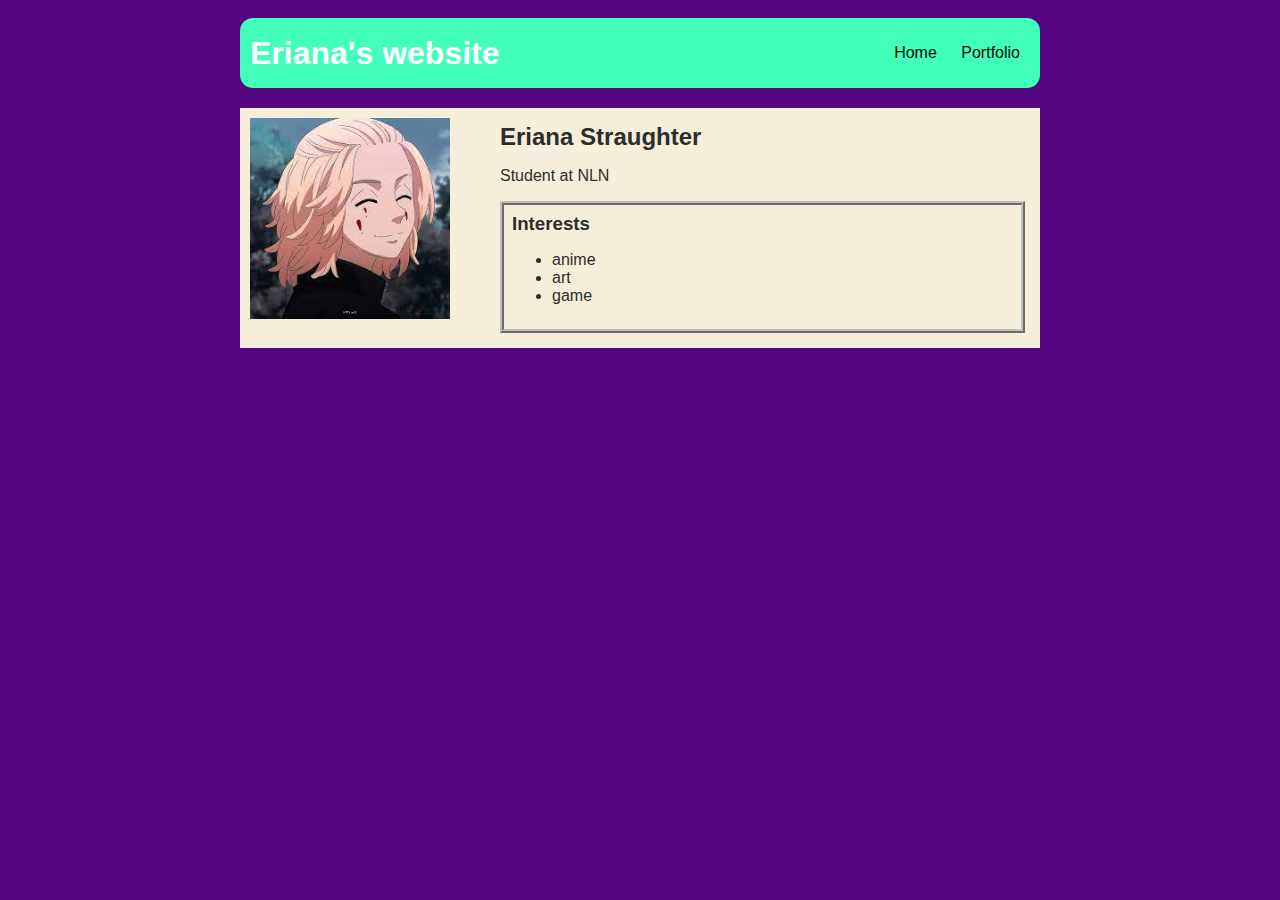
<file: index.html>
<!DOCTYPE HTML>
<html>

<head>
    <title>Eriana's website</title>
    <link rel="stylesheet" href="style.css">
</head>
<body>
    <!-- Sidebar section -->
    <div id="all-contents">
        <nav>
            <h1>Eriana's website</h1>
            <ul id="nav-ul">
                <li class="nav-li">
                    <a href="index.html"> Home </a>
                </li>
                <li class="nav-li">
                    <a href="portfolio.html"> Portfolio </a>
                </li>
            </ul>
        </nav>
        <main>
            <!-- Sidebar section -->
           <div class="sidebar">
            <img class="sidebar-img" src="images/tokyo.jpeg" alt="">
           </div>
           <!-- Content section -->
           <div class="content">
                <h2>Eriana Straughter </h2>
                <p>Student at NLN</p>
             <!-- Interests section -->
            <div id="interests">
                <h3>Interests</h3>
                <ul>
                    <li>anime</li>
                    <li>art</li>
                    <li>game</li>
                </ul>
            </div>
           </div>
        </main>
    </div>
</body>

</html>
</file>
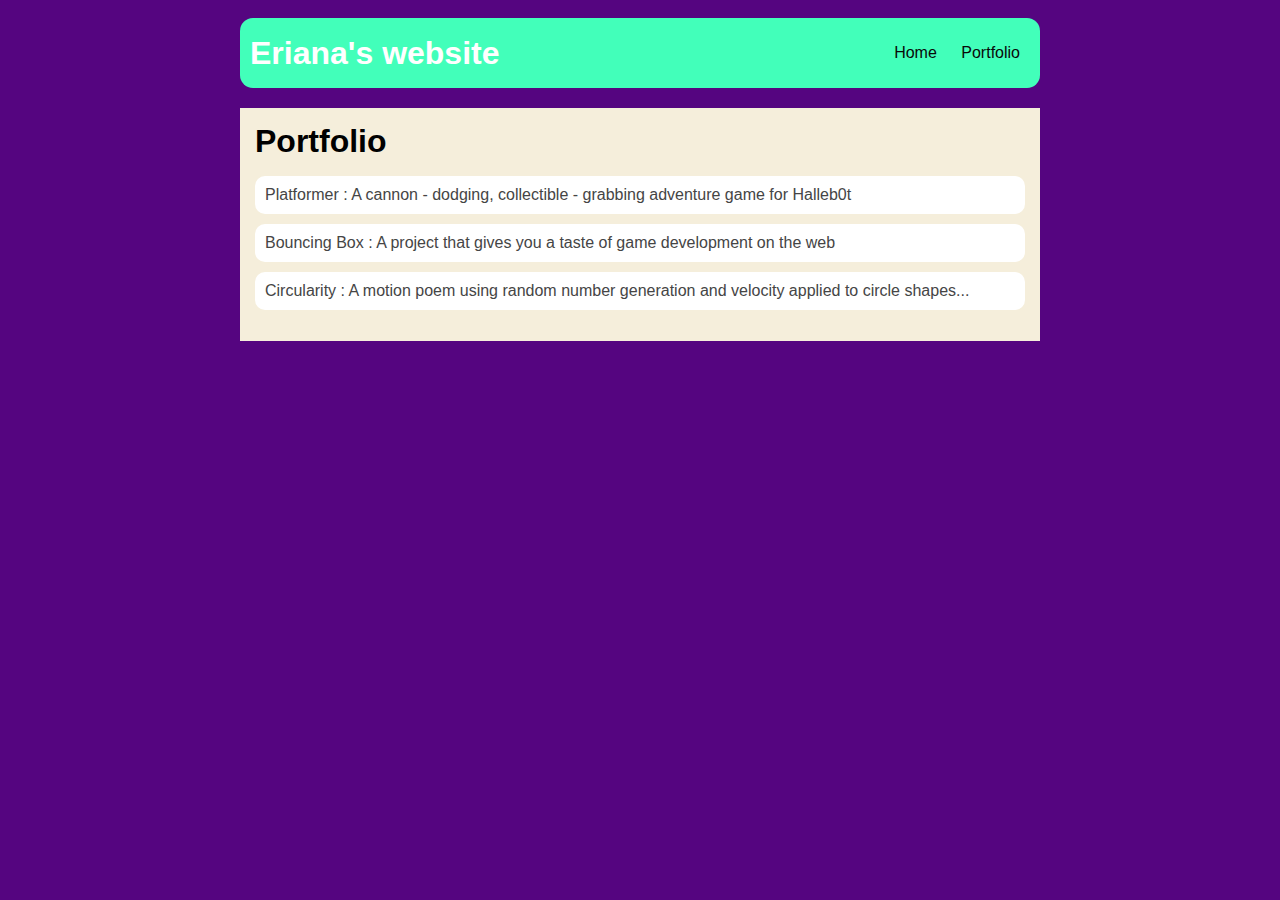
<file: portfolio.html>
<html>

<head>
    <title>Eriana's wedsite </title>
    <link rel="stylesheet" href="style.css">
</head>

<body>
    <div id="all-contents">

        <nav>
            <h1>Eriana's website</h1>
            <ul id="nav-ul">
                <li class="nav-li">
                    <a class="nav-a" href="index.html">Home</a>
                </li>
                <li class="nav-li">
                    <a class="nav-a" href="portfolio.html">Portfolio</a>
                </li>
            </ul>
        </nav>
        <main>
            <div class="content">
                <h1>Portfolio</h1>
                <ul id="portfolio">
                    <li><a href="projects/platformer/">Platformer : A cannon - dodging, collectible -
                            grabbing adventure game for Halleb0t</a></li>
                    <li><a href="projects/bouncing-box/">Bouncing Box : A project that gives you a taste of game
                            development on the web </a></li>
                    <li><a href="projects/circularity/">Circularity : A motion poem using random number generation and
                            velocity applied to circle shapes...</a></li>

                </ul>
            </div>
        </main>
    </div>
</body>

</html>
</file>
<file: style.css>
body {
    background: rgb(85, 5, 128);
    color: rgb(45, 45, 45);
    padding: 10px;
    font-family: arial;
}

#all-contents {
    max-width: 800px;
    margin: auto;
}

/* navigation menu */
nav {
    background: rgb(66, 255, 186);
    margin: 0 auto;
    display: flex;
    padding: 10px;
    border-radius: 13px;
    margin: 0 auto;
    margin-bottom: 20px;
}

h1 {
    display: flex;
    align-items: center;
    color: white;
    flex: 1;
    margin: 0;
}

#nav-ul {
    list-style-image: none;
}  

.nav-li {
    display: inline-block;
    padding: 0 10px;
}

a {
    text-decoration: none;
    color: #090909;
}

/* main container area beneath menu */
main {
    background: rgb(245, 238, 219);
    display: flex;
}

.sidebar {
    margin-right: 25px;
    padding: 10px;
}

.sidebar-img {
    width: 200px;

}

.content {
    flex: 1;
    padding: 15px;
}

/* portfolio styles */
#interests {
    border: 4px silver ridge;
    padding: 8px;
}

h2,
h3 {
    margin: 0px;
}

/* portfolio styles */
.content h1 {
    color: black;
}

#portfolio {
    list-style-type: none;
    padding-left: 0;
}

#portfolio li {
    background: #fff;
    padding: 10px;
    border-radius: 10px;
    margin-bottom: 10px;
}

#portfolio li:hover {
    background: #eee;
}

#portfolio a {
    text-decoration: none;
    color: #454545;
}

#borderimg {
    border: 10px solid transparent;
    padding: 15px;
    border-image: url(border.png) 30 round;
}
</file>
